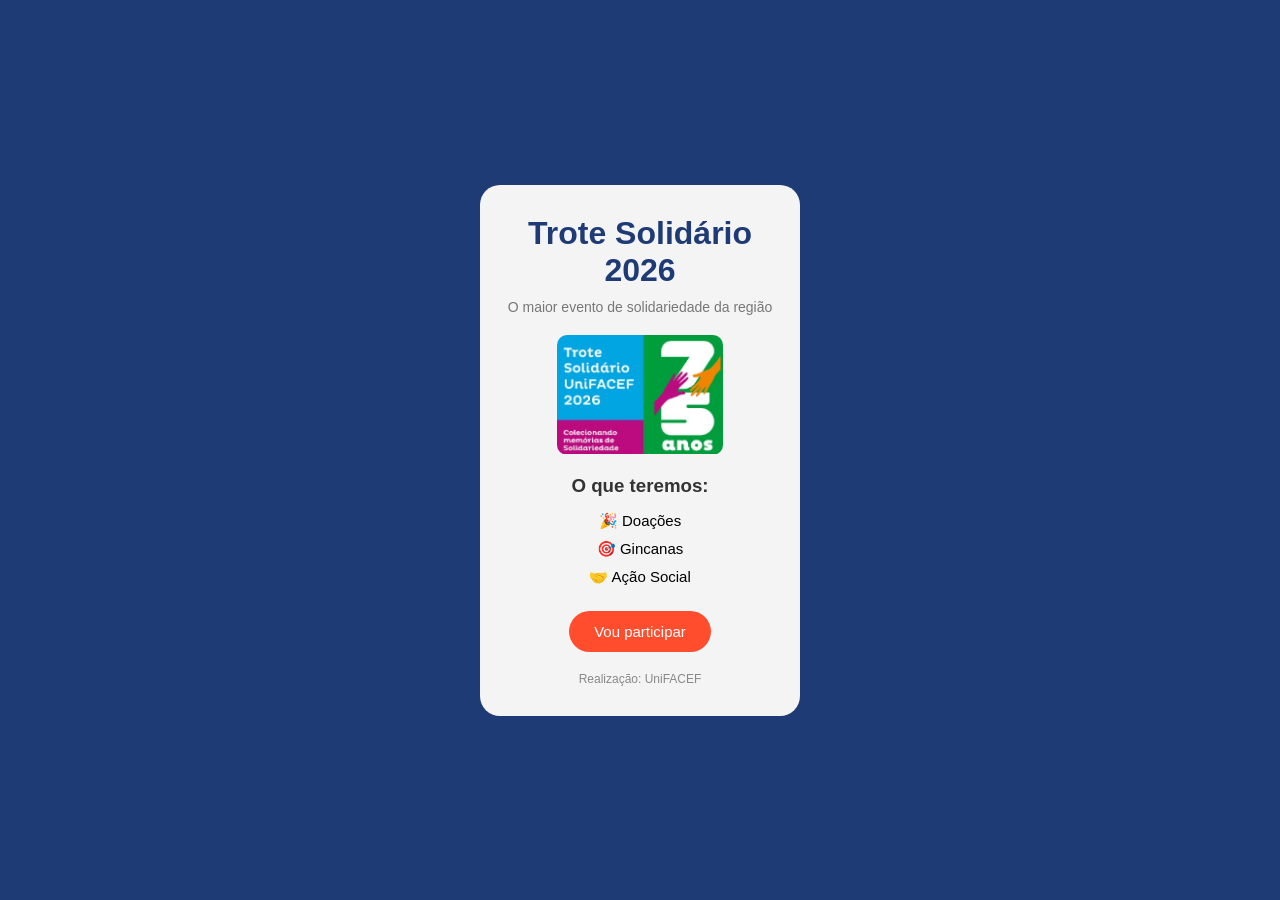
<file: index.html>
<!DOCTYPE html>
<html lang="pt-br">
<head>
    <meta charset="UTF-8">
    <title>Trote Solidário 2026</title>
    <link rel="stylesheet" href="style.css">
</head>
<body>

    <div class="container">
        <div class="card">

            <h1>Trote Solidário 2026</h1>
            <p class="subtitle">O maior evento de solidariedade da região</p>

            <div id="image-placeholder">
                <img src="img/trote.png" alt="Imagem do evento">
            </div>

            <h3>O que teremos:</h3>

            <ul class="lista">
                <li>🎉 Doações</li>
                <li>🎯 Gincanas</li>
                <li>🤝 Ação Social</li>
            </ul>

            <button>Vou participar</button>

            <p class="footer">Realização: UniFACEF</p>

        </div>
    </div>

</body>
</html>
</file>
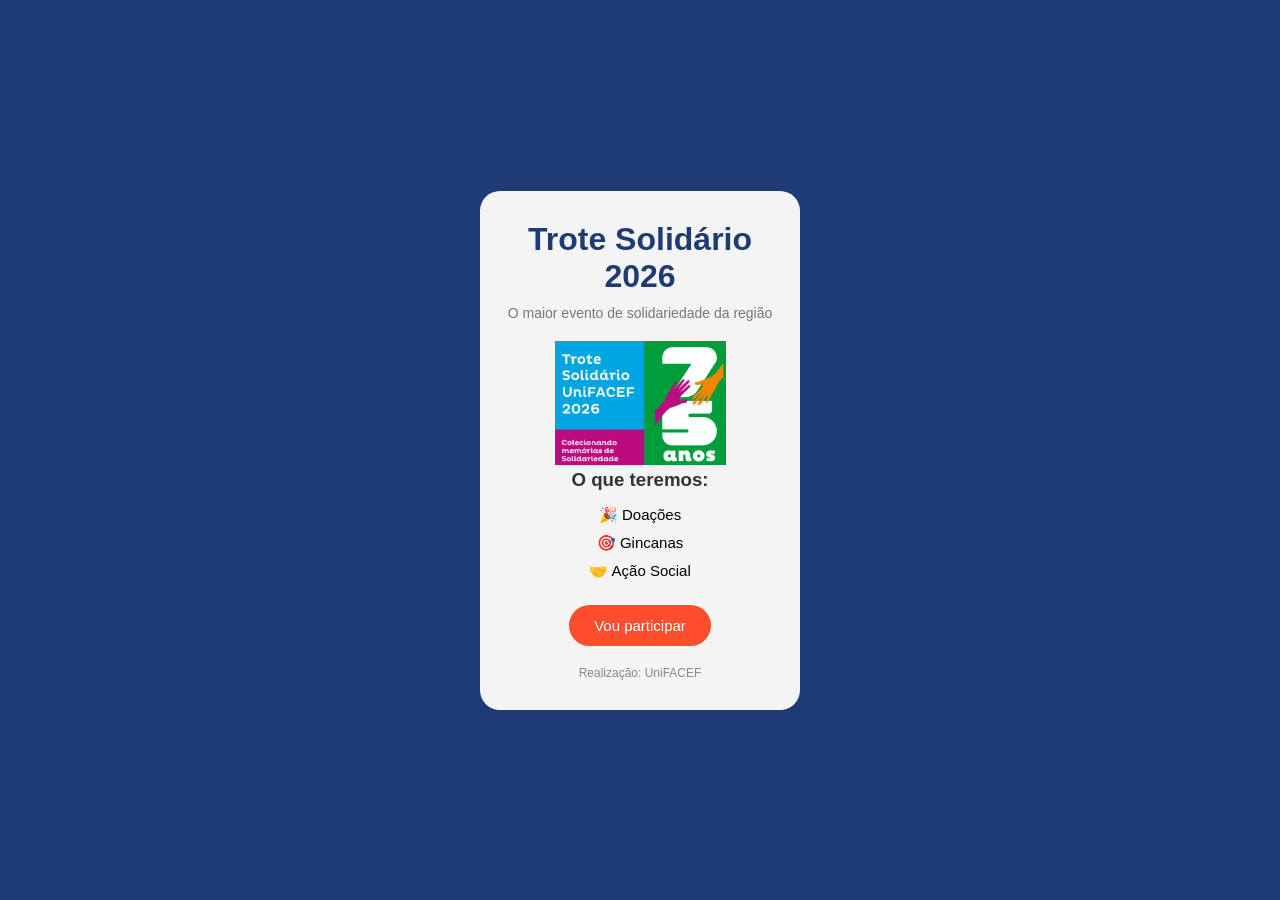
<file: cartao.html>
<!DOCTYPE html>
<html lang="pt-br">
<head>
    <meta charset="UTF-8">
    <title>Trote Solidário 2026</title>
    <link rel="stylesheet" href="style.css">
</head>
<body>

    <div class="container">
        <div class="card">

            <h1>Trote Solidário 2026</h1>
            <p class="subtitle">O maior evento de solidariedade da região</p>

            <!-- LOCAL PARA SUA IMAGEM -->
            <div class="image-placeholder">
                <img src="/img/trote.png" alt="Imagem do evento">
            </div>

            <h3>O que teremos:</h3>

            <ul class="lista">
                <li>🎉 Doações</li>
                <li>🎯 Gincanas</li>
                <li>🤝 Ação Social</li>
            </ul>

            <button>Vou participar</button>

            <p class="footer">Realização: UniFACEF</p>

        </div>
    </div>

</body>
</html>
</file>
<file: style.css>
* {
    margin: 0;
    padding: 0;
    box-sizing: border-box;
    font-family: Arial, Helvetica, sans-serif;
}

body {
    background-color: #1f3b75;
    display: flex;
    justify-content: center;
    align-items: center;
    height: 100vh;
}

.container {
    width: 100%;
    display: flex;
    justify-content: center;
}

.card {
    background-color: #f4f4f4;
    width: 320px;
    padding: 30px 20px;
    border-radius: 20px;
    text-align: center;
}

.card h1 {
    color: #1f3b75;
    margin-bottom: 10px;
}

.subtitle {
    font-size: 14px;
    color: #777;
    margin-bottom: 20px;
}

#image-placeholder {
    width: 100%;
    height: 120px;
    margin-bottom: 20px;
}

#image-placeholder img {
    max-width: 100%;
    max-height: 100%;
    object-fit: contain;
    border-radius: 10px;
}

.card h3 {
    margin-bottom: 15px;
    color: #333;
}

.lista {
    list-style: none;
    margin-bottom: 25px;
}

.lista li {
    margin: 10px 0;
    font-size: 15px;
}

button {
    background-color: #ff4d2d;
    color: white;
    border: none;
    padding: 12px 25px;
    border-radius: 25px;
    cursor: pointer;
    font-size: 15px;
    transition: 0.3s;
}

button:hover {
    background-color: #e63e21;
}

.footer {
    margin-top: 20px;
    font-size: 12px;
    color: #888;
}
</file>
